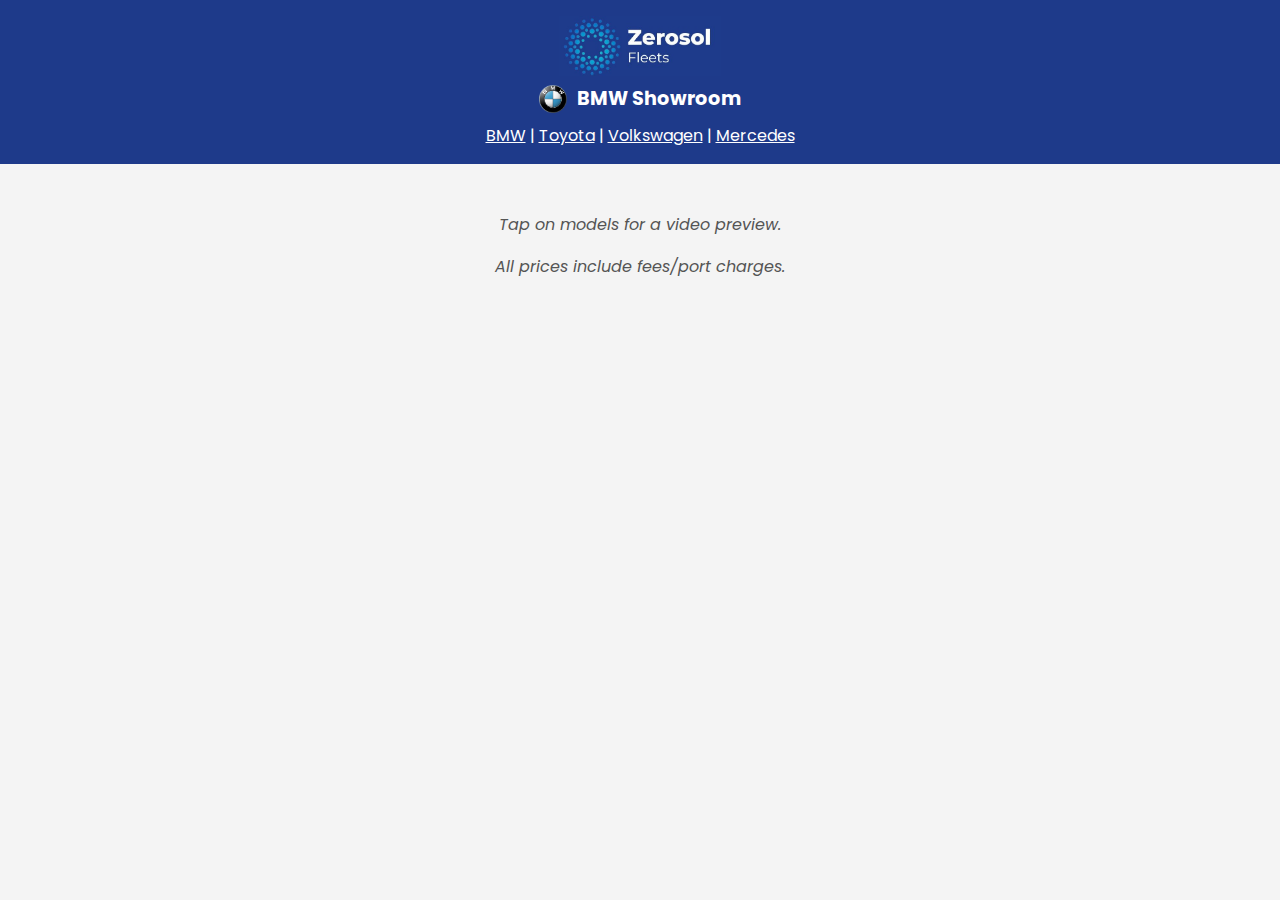
<file: bmw.html>
<!doctype html>
<html lang="en">
  <head>
    <meta charset="UTF-8" />
    <meta name="viewport" content="width=device-width, initial-scale=1.0" />
    <title>BMW Showroom</title>
    <link rel="stylesheet" href="style.css" />
    <link rel="icon" href="favicon.png" />
    <meta name="theme-color" content="#1e3a8a" />
  </head>

  <body>
    <div id="header-placeholder"></div>

    <main class="vehicle-grid">
      <p class="tax-note">Tap on models for a video preview.</p>

      <div id="vehicles-container"></div>

      <p class="tax-note">All prices include fees/port charges.</p>
    </main>

    <div id="footer-placeholder"></div>

    <script src="layout.js"></script>
    <script src="script.js"></script>
  </body>
</html>
</file>
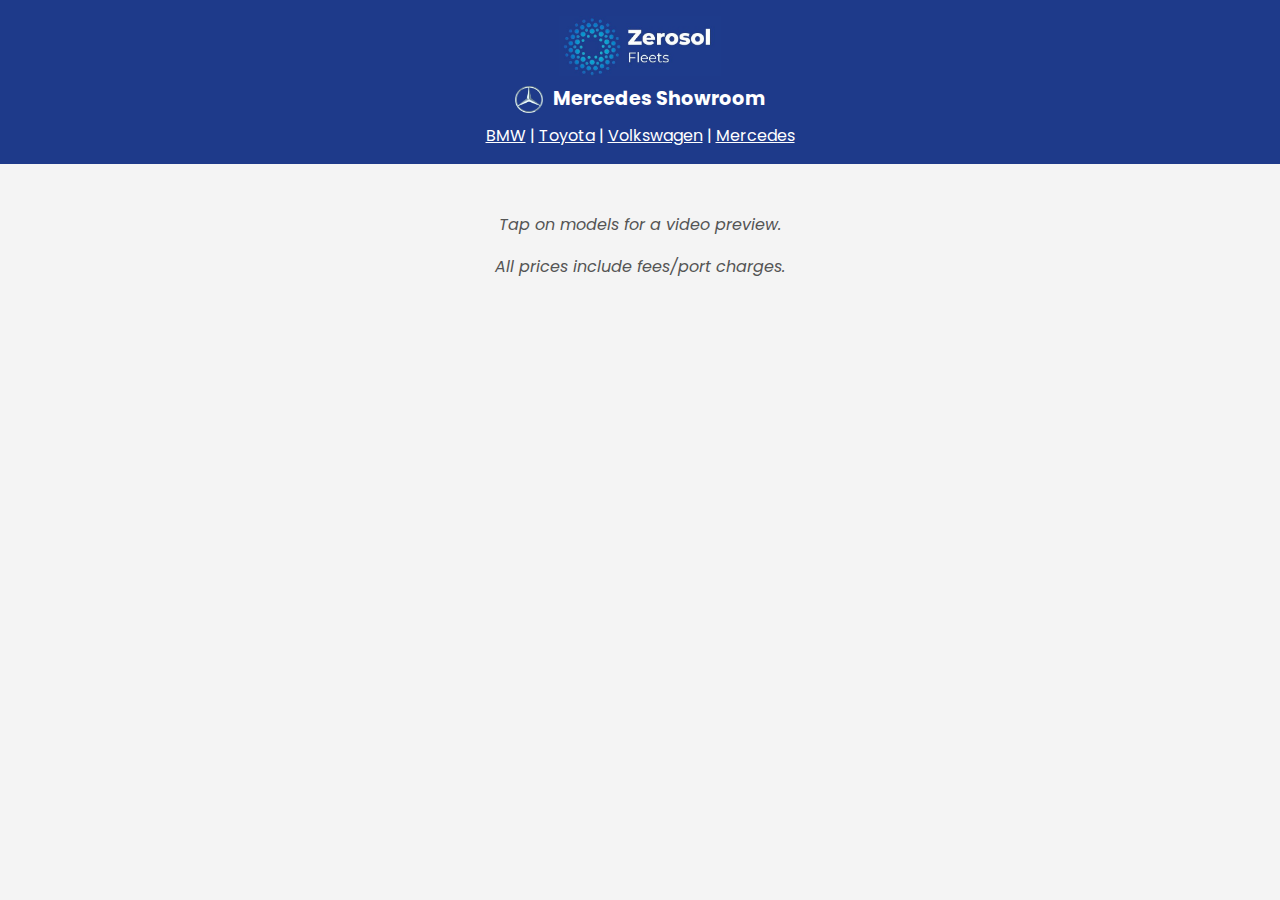
<file: mercedes.html>
<!doctype html>
<html lang="en">
  <head>
    <meta charset="UTF-8" />
    <meta name="viewport" content="width=device-width, initial-scale=1.0" />
    <title>Mercedes Showroom</title>
    <link rel="stylesheet" href="style.css" />
    <link rel="icon" href="favicon.png" />
    <meta name="theme-color" content="#1e3a8a" />
  </head>

  <body>
    <div id="header-placeholder"></div>

    <main class="vehicle-grid">
      <p class="tax-note">Tap on models for a video preview.</p>

      <div id="vehicles-container"></div>

      <p class="tax-note">All prices include fees/port charges.</p>
    </main>

    <div id="footer-placeholder"></div>

    <script src="layout.js"></script>
    <script src="script.js"></script>
  </body>
</html>
</file>
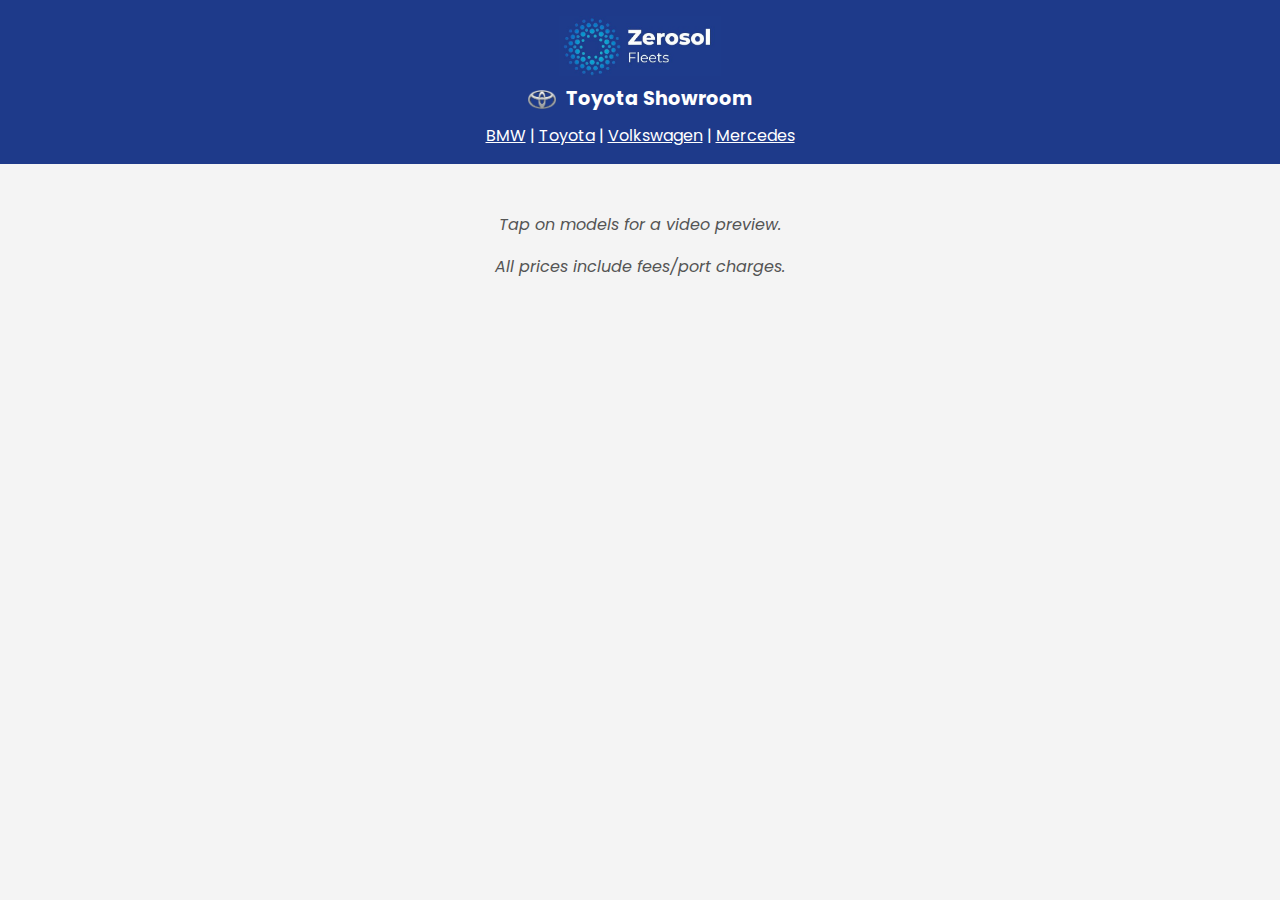
<file: toyota.html>
<!doctype html>
<html lang="en">
  <head>
    <meta charset="UTF-8" />
    <meta name="viewport" content="width=device-width, initial-scale=1.0" />
    <title>Toyota Showroom</title>
    <link rel="stylesheet" href="style.css" />
    <link rel="icon" href="favicon.png" />
    <meta name="theme-color" content="#1e3a8a" />
  </head>

  <body>
    <div id="header-placeholder"></div>

    <main class="vehicle-grid">
      <p class="tax-note">Tap on models for a video preview.</p>

      <div id="vehicles-container"></div>

      <p class="tax-note">All prices include fees/port charges.</p>
    </main>

    <div id="footer-placeholder"></div>

    <script src="layout.js"></script>
    <script src="script.js"></script>
  </body>
</html>
</file>
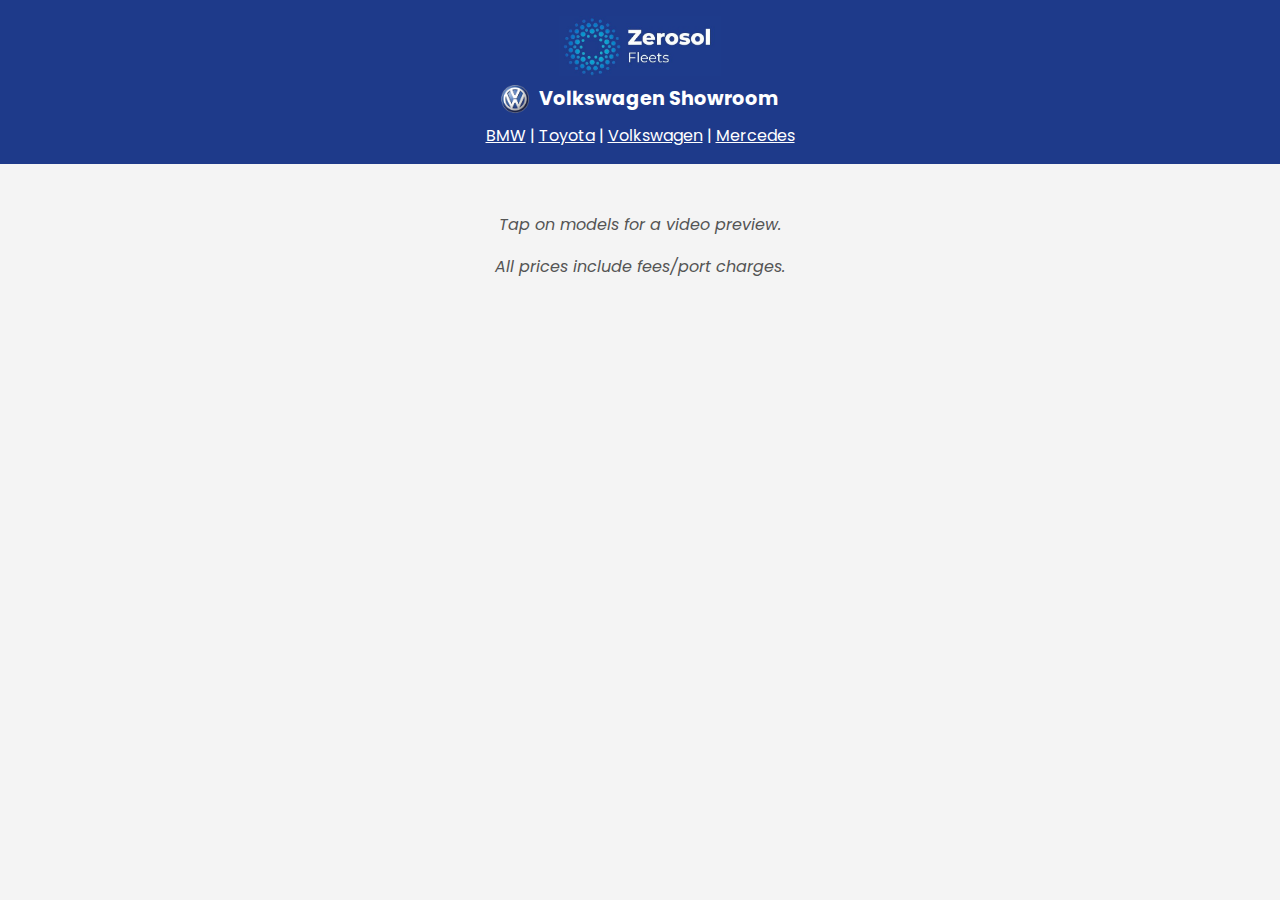
<file: volkswagen.html>
<!doctype html>
<html lang="en">
  <head>
    <meta charset="UTF-8" />
    <meta name="viewport" content="width=device-width, initial-scale=1.0" />
    <title>Volkswagen Showroom</title>
    <link rel="stylesheet" href="style.css" />
    <link rel="icon" href="favicon.png" />
    <meta name="theme-color" content="#1e3a8a" />
  </head>

  <body>
    <div id="header-placeholder"></div>

    <main class="vehicle-grid">
      <p class="tax-note">Tap on models for a video preview.</p>

      <div id="vehicles-container"></div>

      <p class="tax-note">All prices include fees/port charges.</p>
    </main>

    <div id="footer-placeholder"></div>

    <script src="layout.js"></script>
    <script src="script.js"></script>
  </body>
</html>
</file>
<file: style.css>
@import url('https://fonts.googleapis.com/css2?family=Poppins:wght@300;400;500;600;700&display=swap'); /* Poppins font family*/

.showroom-title {
  display: flex;
  align-items: center;
  justify-content: center;
  gap: 10px;
  margin: 0.5rem 0;
  font-size: larger; ;
}

.title-logo {
  width: 28px;
  height: 28px;
  object-fit: contain;
}

* {
  margin: 0;
  padding: 0;
  box-sizing: border-box;
}

body {
  font-family: 'Poppins', sans-serif;
  background-color: #f4f4f4;
  color: #333;
  line-height: 1.6;
}


header {
  background-color: #1e3a8a;
  color: white;
  padding: 1rem 2rem;
  text-align: center;
}

header a {
  color: white;
}

header a:visited {
  color: white;
}


header .logo {
  height: 60px;
  display: block;
  margin: 0 auto 0.5rem;
}

footer {
  background-color: #1e3a8a;
  color: white;
  text-align: center;
  padding: 1rem;
}

footer a {
  color: white;
  margin: 0 0.3rem;
}

footer a:visited {
  color: white;
}

.vehicle-grid {
  padding: 2rem;
  max-width: 900px;
  margin: auto;
}

.vehicle-card {
  /* background-color: white; */
  background-color: white;
  border-radius: 12px;
  padding-bottom: 1rem;
  margin-bottom: 2rem;
  box-shadow: 0 4px 12px rgba(0,0,0,0.08);
  transition: 
    transform 0.25s cubic-bezier(0.4, 0, 0.2, 1),
    box-shadow 0.25s cubic-bezier(0.4, 0, 0.2, 1);
  will-change: transform;
  position: relative; /* required for logo positioning */
}

/* .brand-logo {
  position: absolute;          
  top: 12px;                   
  right: 14px;                 
  width: 34px;
  height: 34px;
  object-fit: contain;
  opacity: 0.95;
  z-index: 10;                
  pointer-events: none;       
} */

/* .brand-logo {                              
  background: rgba(255,255,255,0.85);
  border-radius: 6px;
  padding: 3px;
  backdrop-filter: blur(4px);
} */

.vehicle-card:hover {
  transform: translateY(-6px) scale(1.02);
  box-shadow: 0 16px 30px rgba(0,0,0,0.18);
}

/* Consistent sizing of images */
.vehicle-card a img {
  display: block;
  width: 100%;
  height: 140px;          /* force consistent visual height */
  object-fit: contain;    /* keeps proportions */
  padding: 12px;
  transition: transform 0.4s ease;
}

/* Overlay logo */
.brand-logo {
  scale: 160%;
  position: absolute;
  top: 10px;
  right: 10px;
  width: 17px;
  height: 17px;
  object-fit: contain;
  opacity: 0.95;
  z-index: 10;
  pointer-events: none;

  backdrop-filter: blur(4px);
  background: rgba(255, 255, 255, 0.85);
  /* border-radius: 10px; */
  padding: 3px;
}

.vehicle-card:hover img {
  /* transform: scale(1.10) translateY(10px); */
}

.vehicle-card h2 {
  margin: 1rem;
  color: #1e3a8a;
}

.vehicle-card p {
  margin: 0 1rem 1rem;
}

.price-tags {
  margin: 0 1rem 1rem;
  display: flex;
  flex-direction: column;
  gap: 0.5rem;
}

.price {
  display: inline-block;
  padding: 0.4rem 0.8rem;
  border-radius: 6px;
  font-weight: bold;
  color: white;
  margin-right: 0.5rem;
}

.price.new {
  background-color: #16a34a;
}

.price.preowned {
  background-color: #2563eb;
}

.tax-note {
  text-align: center;
  font-style: italic;
  margin: 1rem 0;
  color: #555;
}
</file>
